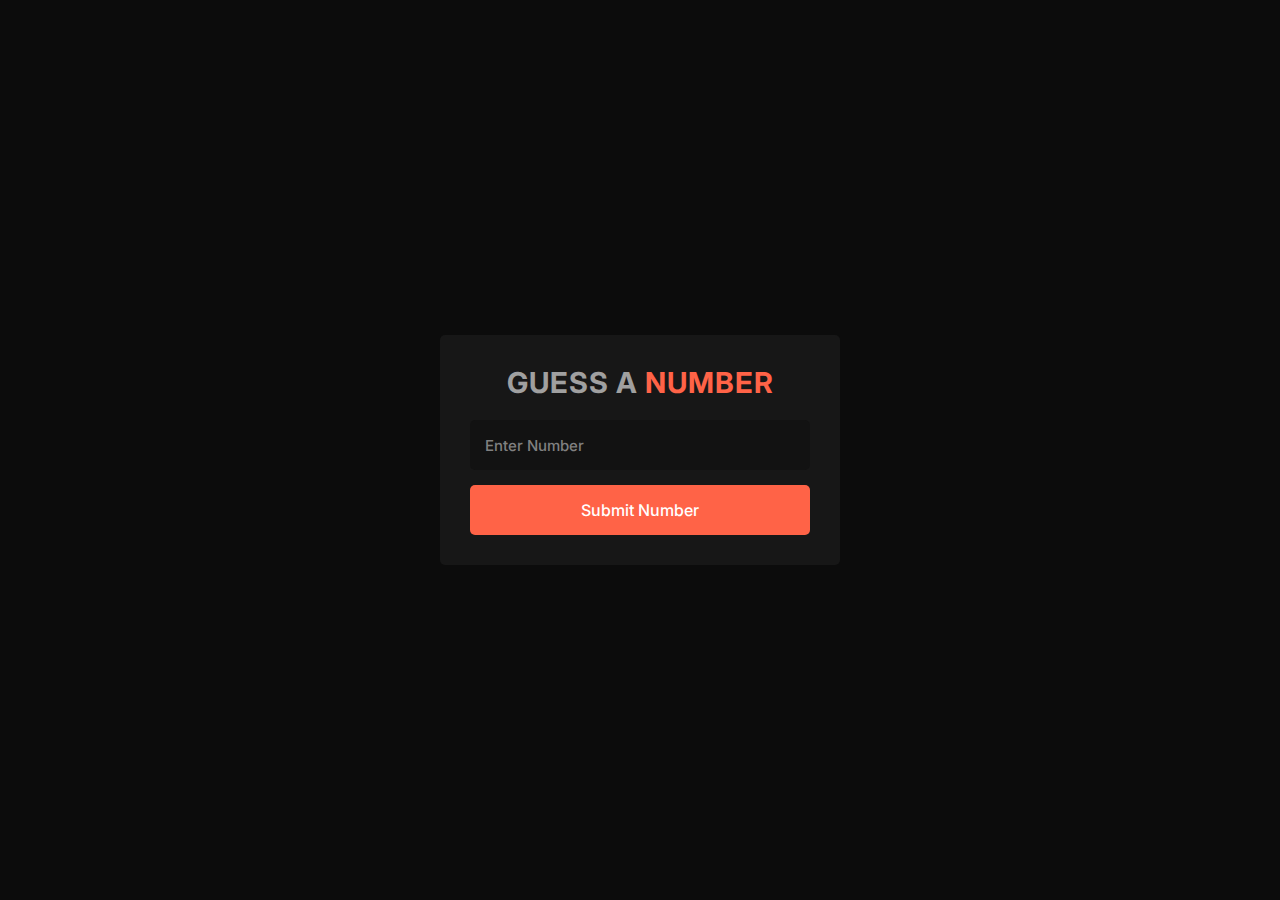
<file: index.html>
<!DOCTYPE html>
<html lang="en">
<head>
   <meta charset="UTF-8">
   <meta name="viewport" content="width=device-width, initial-scale=1.0">
   <title>Guess a Number</title>
   <link href="https://fonts.googleapis.com/css?family=Inter:100,200,300,regular,500,600,700,800,900,100italic,200italic,300italic,italic,500italic,600italic,700italic,800italic,900italic" rel="stylesheet" />
   <link rel="stylesheet" href="https://unicons.iconscout.com/release/v4.0.8/css/line.css">
   <link rel="stylesheet" href="style.css">
</head>
<body>

      <div class="error">
         <p></p>
      </div>

      <div class="main-container">
         <h1>Guess a <span>Number <i class="uil uil-bolt-alt"></i></span></h1>
         <div class="inputs">
            <input type="text" id="userNumber" placeholder="Enter Number" autofocus>
            <button id="subBtn">Submit Number</button>
         </div>
   
         <!-- <div class="result">
            <span id="result"></span>
         </div> -->
      </div>

      <div class="playagain">
         <p>Starting a new game...</p>
      </div>
   
   <script src="app.js"></script>
</body>
</html>
</file>
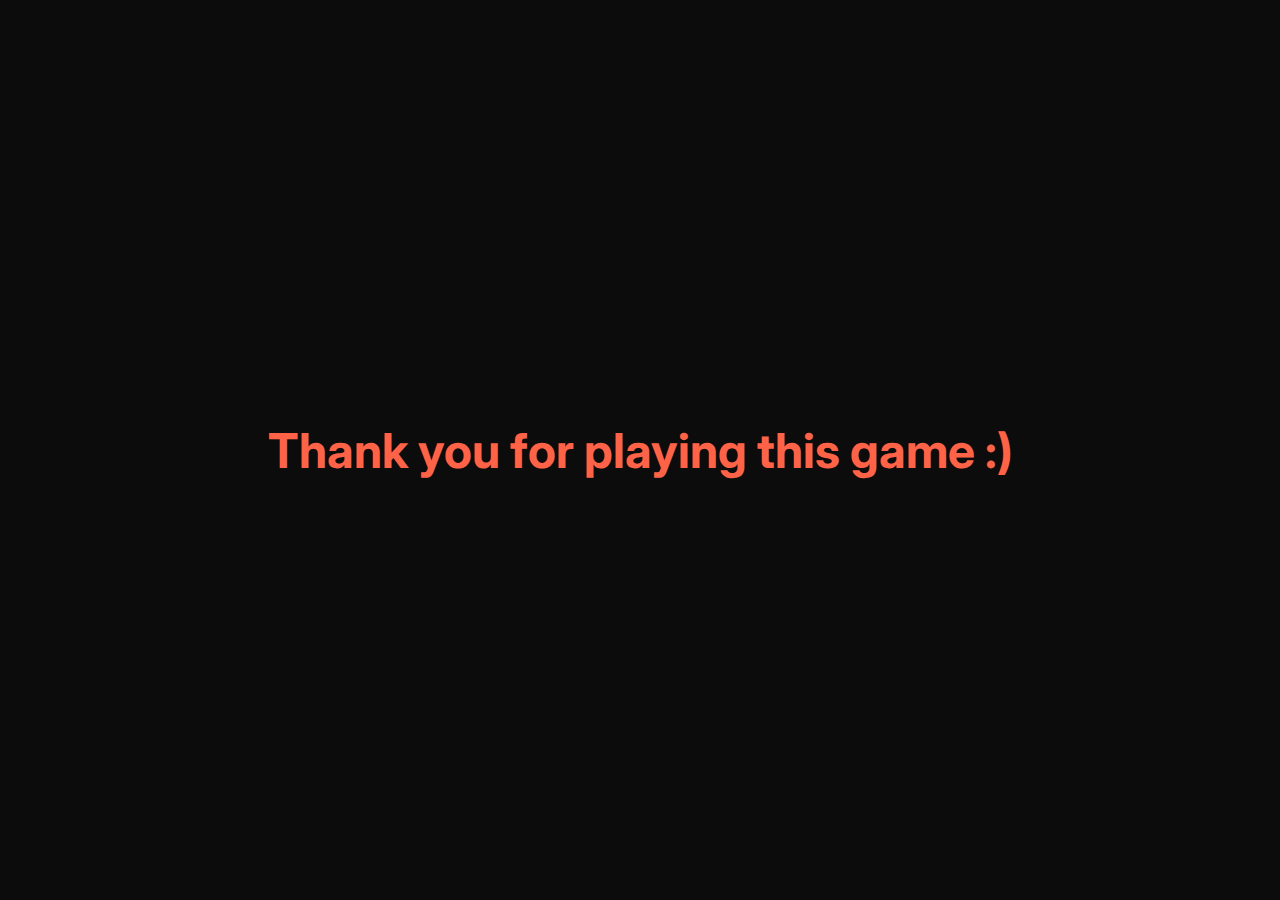
<file: greeting.html>
<!DOCTYPE html>
<html lang="en">
<head>
   <meta charset="UTF-8">
   <meta name="viewport" content="width=device-width, initial-scale=1.0">
   <title>Guess a Number</title>
   <link href="https://fonts.googleapis.com/css?family=Inter:100,200,300,regular,500,600,700,800,900,100italic,200italic,300italic,italic,500italic,600italic,700italic,800italic,900italic" rel="stylesheet" />
   <link rel="stylesheet" href="https://unicons.iconscout.com/release/v4.0.8/css/line.css">
   <link rel="stylesheet" href="style.css">
   <style>
      h1{
         color: tomato;
         text-align: center;
         font-size: clamp(2rem,7vw,3rem);
         user-select: none;
      }
   </style>
</head>
<body>

    <h1>Thank you for playing this game :)</h1>
   
   <script src="app.js"></script>
</body>
</html>
</file>
<file: style.css>
*{
   margin: 0;
   padding: 0;
   box-sizing: border-box;
   font-family: "Inter",sans-serif;
}

body{
   display: flex;
   justify-content: center;
   align-items: center;
   flex-direction: column;
   width: 100%;
   background: #0c0c0c;
   height: 100vh;
}

.main-container{
   width: 400px;
   height: auto;
   background: #171717;
   display: flex;
   justify-content: center;
   flex-direction: column;
   align-items: center;
   padding: 30px;
   border-radius: 5px;
   -webkit-border-radius: 5px;
   -moz-border-radius: 5px;
   -ms-border-radius: 5px;
   -o-border-radius: 5px;
}

.main-container h1{
   margin-bottom: 20px;
}

.inputs{
   display: flex;
   flex-direction: column;
   gap: 10px;
   width: 100%;
}

.inputs input,button{
   width: 100%;
   height: 50px;
   padding: 0 15px;
   outline: none;
   border: 0;
   font-size: 16px;
   border-radius: 5px;
   -webkit-border-radius: 5px;
   -moz-border-radius: 5px;
   -ms-border-radius: 5px;
   -o-border-radius: 5px;
}

.inputs input{
   background: #121212;
   color: tomato;
}

::placeholder{
   color: grey;
   font-weight: 500;
   font-size: 15px;
}

.main-container h1{
   text-align: center;
   color: rgba(255,255,255,0.6);
   text-transform: uppercase;
   letter-spacing: 1px;
   font-size: 1.8rem;
   user-select: none;
}

.main-container h1 span{
   color: tomato;
}

.inputs button{
   background: tomato;
   color: white;
   font-weight: 500;
   cursor: pointer;
   margin-top: 5px;
}

.error{
   position: absolute;
   top: 0;
   opacity: 0;
   width: auto;
   height: auto;
   padding: 8px 15px;
   background: tomato;
   border-radius: 50px;
   -webkit-border-radius: 50px;
   -moz-border-radius: 50px;
   -ms-border-radius: 50px;
   -o-border-radius: 50px;
   transition: .3s cubic-bezier(0.175, 0.885, 0.32, 1.275);
   -webkit-transition: .3s cubic-bezier(0.175, 0.885, 0.32, 1.275);
   -moz-transition: .3s cubic-bezier(0.175, 0.885, 0.32, 1.275);
   -ms-transition: .3s cubic-bezier(0.175, 0.885, 0.32, 1.275);
   -o-transition: .3s cubic-bezier(0.175, 0.885, 0.32, 1.275);
   margin:  0 10px;
   user-select: none;
}

.toggle-error{
   top: 90px;
   opacity: 1;
}

.error p{
   color: white;
   font-weight: 500;
   font-size: 15px;
   position: relative;
   text-align: center;
}

.playagain{
   position: absolute;
   display: flex;
   justify-content: center;
   align-items: center;
   top: 0;
   left: 0;
   width: 100%;
   height: 0;
   opacity: 0;
   background: tomato;
   color: white;
   transition: .4s;
   -webkit-transition: .4s;
   -moz-transition: .4s;
   -ms-transition: .4s;
   -o-transition: .4s;
}

.toggle-play-again{
   height: 100vh;
   opacity: 1;
}



.result{
   padding-top: 25px;
   text-align: center;
}

.result span{
   color: tomato;
}

@media screen and (max-width:480px){

   .main-container{
      width: 93%;
   }

   .main-container h1{
      font-size: 1.6rem;
   }
}
</file>
